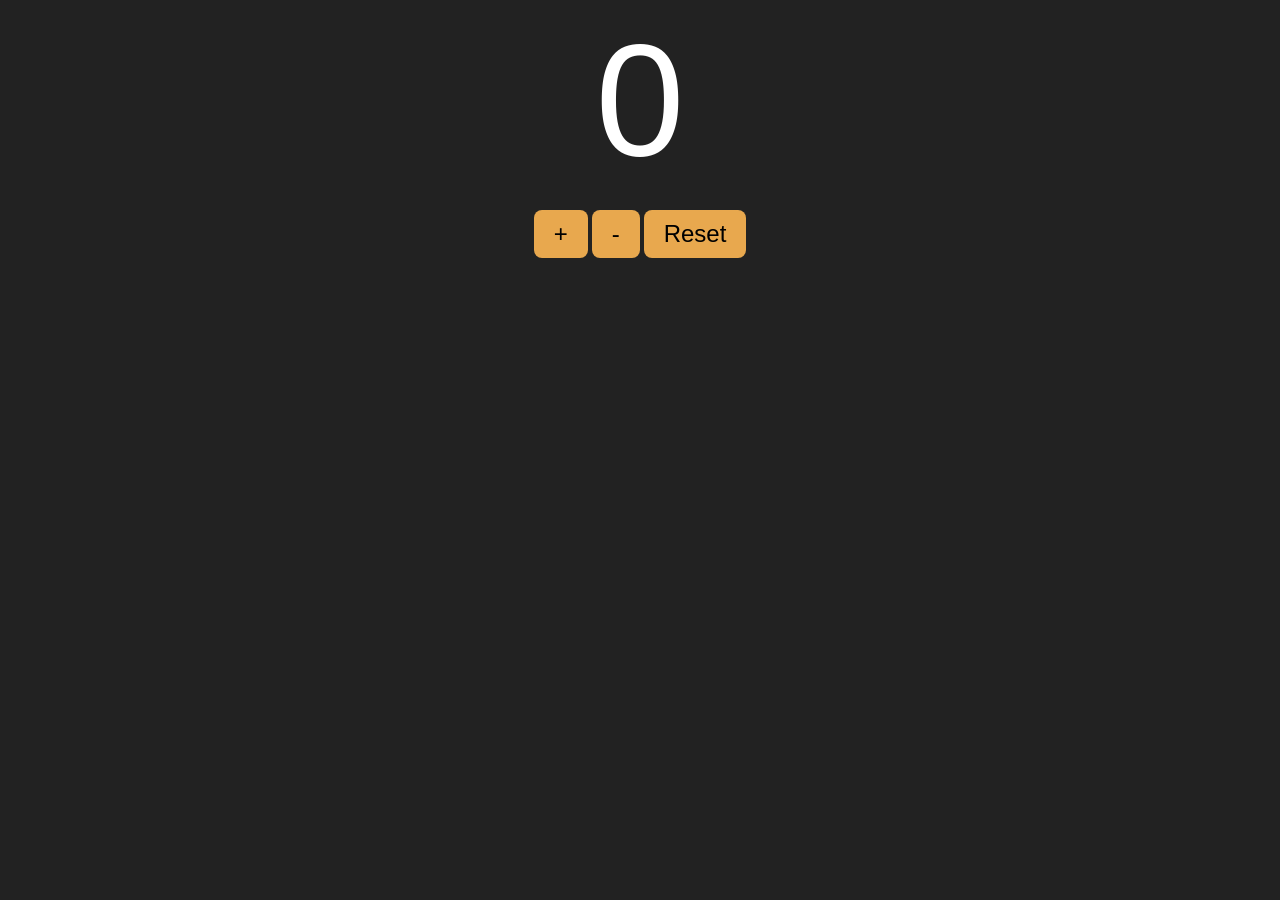
<file: javascript/Counter/index.html>
<!DOCTYPE html>
<html lang="en">
<head>
    <meta charset="UTF-8">
    <meta name="viewport" content="width=device-width, initial-scale=1.0">
    <title>My Website</title>
    <link rel="stylesheet" href="style.css">
</head>
<body>
    <label id="countLabel">0</label><br>
    <div id="btnContainer"> 
        <button id="increment" class="buttons">+</button>
        <button id="decrement" class="buttons">-</button>
        <button id="reset" class="buttons">Reset</button>
    </div>   
 <script src="index.js"></script>
</body>
</html>
</file>
<file: javascript/Counter/style.css>
body {
    background-color: #222;
}

.buttons {
    border: none;
    border-radius: 8px;
}

#countLabel {
    display: block;
    text-align: center;
    font-size: 10em;
    font-family: Helvetica;
    color: white;
}

#btnContainer {
    text-align: center;
}

.buttons {
    padding: 10px 20px;
    font-size: 1.5em;
    color: black;
    background-color: rgb(232, 168, 78);
    cursor: pointer;
    transition: background-color 0.25s;
}

.buttons:hover {
    background-color: rgb(255, 1, 0);
}
</file>
